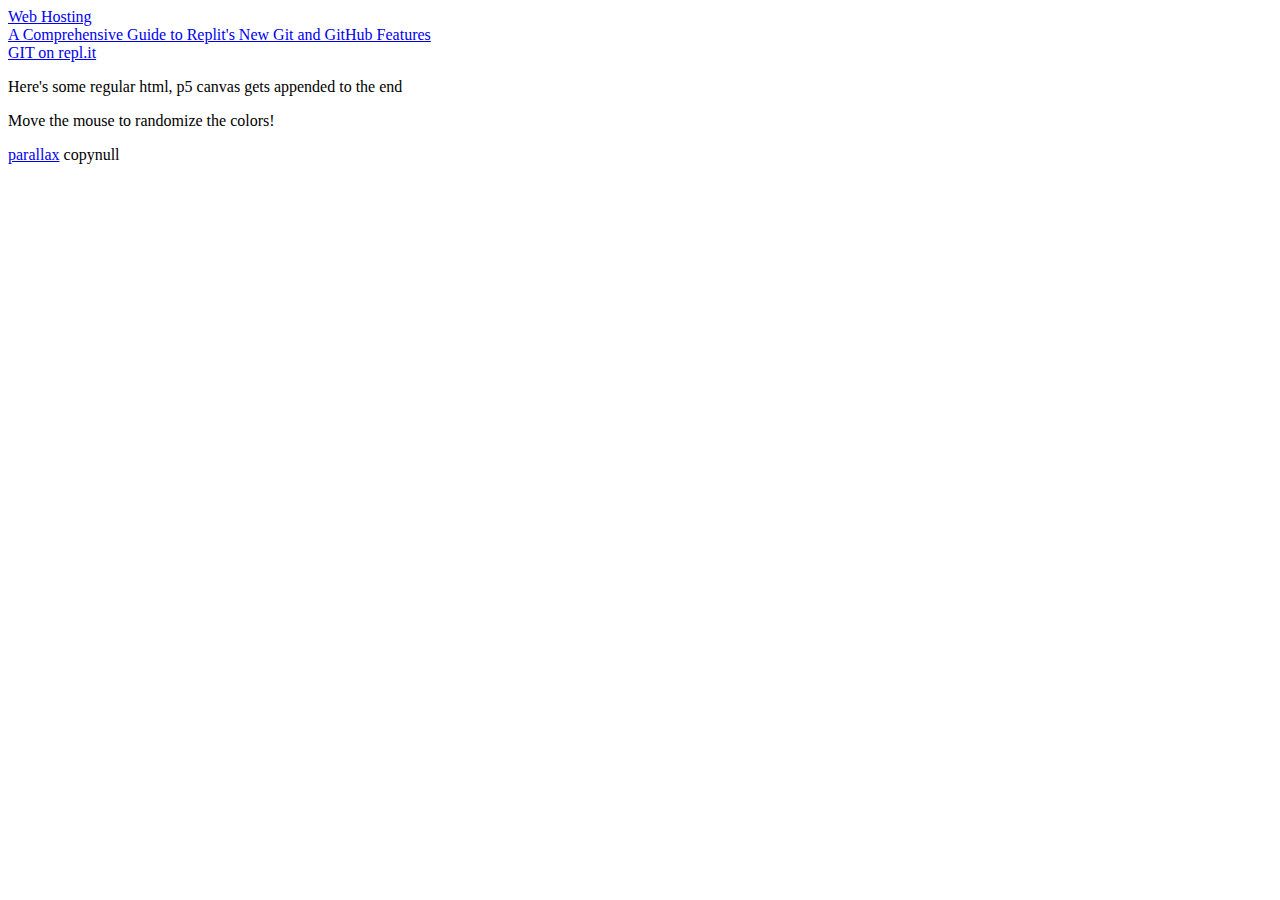
<file: index.html>
<!DOCTYPE html>
<html>

<head>
	<meta charset="utf-8">
	<meta name="viewport" content="width=device-width">
	<title>repl.it</title>
	<!-- <link href="index.css" rel="stylesheet" type="text/css" /> -->
</head>

<body>
  <a href="https://docs.repl.it/repls/web-hosting">Web Hosting</a>
  <br />
  <a href="https://repl.it/talk/learn/A-Comprehensive-Guide-to-Replits-new-Git-and-GitHub-Features/23872">A Comprehensive Guide to Replit's New Git and GitHub Features</a>
  <br />
  <a href="https://repl.it/talk/learn/Replit-Git-Tutorial/23331">GIT on repl.it</a>
	<p>Here's some regular html, p5 canvas gets appended to the end</p>
	<p>Move the mouse to randomize the colors!</p>
  <a href="./parallax-leaves/index.html">parallax</a>
	<!-- <script src="https://cdnjs.cloudflare.com/ajax/libs/p5.js/0.6.0/p5.min.js"> -->
  <span>copynull</span>
	</script>
	<!-- <script src="index.js"> -->
	</script>
</body>

</html>
</file>
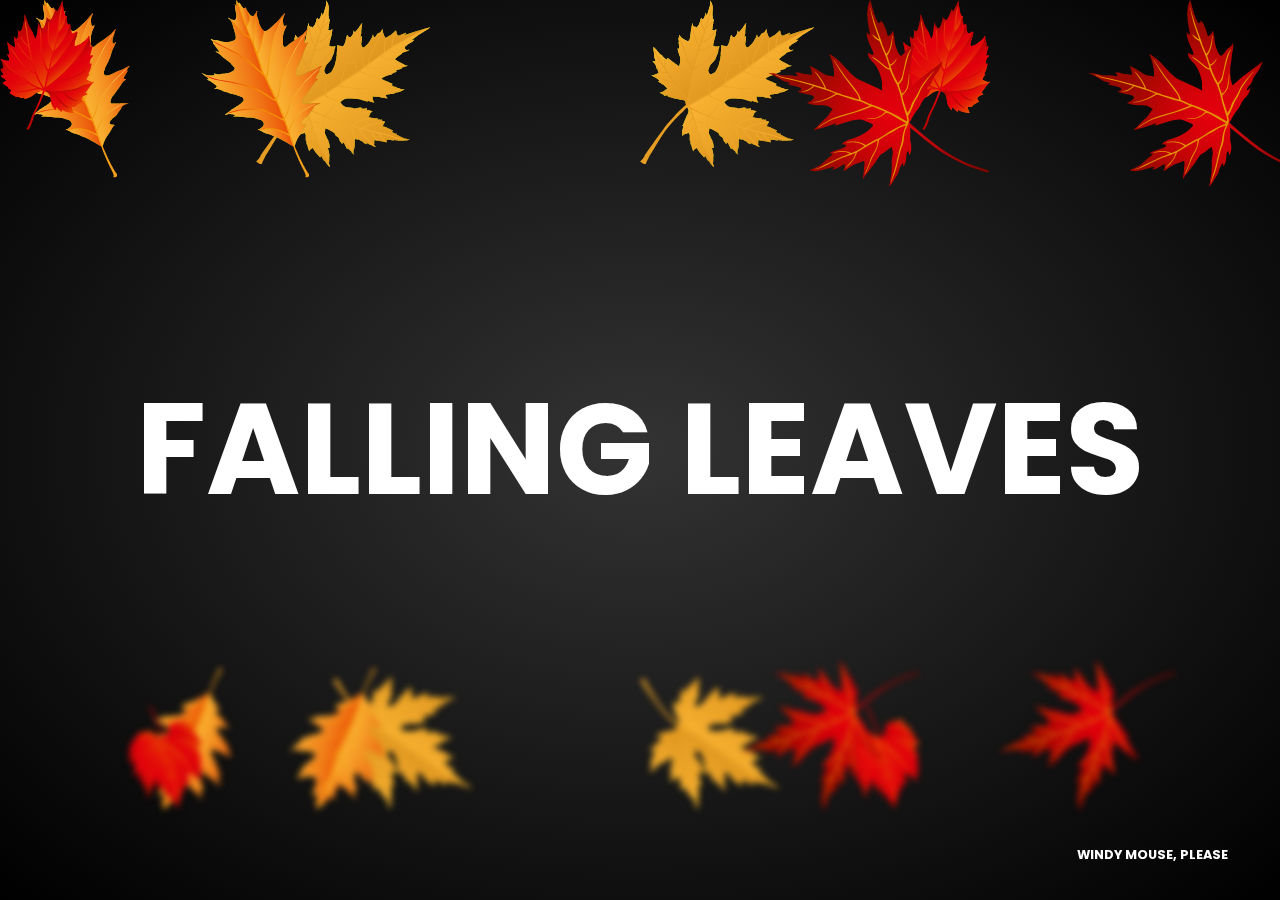
<file: parallax-leaves/index.html>
<!DOCTYPE html>
<html lang="en">
<head>
  <meta charset="UTF-8">
  <link rel="stylesheet" href="./styles.css">
  <link href="https://fonts.googleapis.com/css2?family=Poppins:wght@200;300;400;500;600;700;800;900&display=swap" rel="stylesheet">
  <title>Falling Leaves</title>
</head>
<body>
  <section>
    <h2 class="layer" data-speed="2">Falling Leaves</h2>
    <h3><a href="https://FlusteredCavernousQuadrilateral.maxdevjs.repl.co">windy mouse, please</a></h3>
    <div class="set">
      <div><img class="layer" data-speed="-5" src="./img/leaves1.png" alt=""></div>
      <div><img class="layer" data-speed="5" src="./img/leaves1.png" alt=""></div>
      <div><img class="layer" data-speed="2" src="./img/leaves2.png" alt=""></div>
      <div><img class="layer" data-speed="6" src="./img/leaves3.png" alt=""></div>
      <div><img class="layer" data-speed="8" src="./img/leaves4.png" alt=""></div>
      <div><img class="layer" data-speed="-2" src="./img/leaves2.png" alt=""></div>
      <div><img class="layer" data-speed="4" src="./img/leaves3.png" alt=""></div>
      <div><img class="layer" data-speed="-9" src="./img/leaves4.png" alt=""></div>
    </div>
    <div class="set set2">
      <div><img class="layer" data-speed="6" src="./img/leaves1.png" alt=""></div>
      <div><img class="layer" data-speed="-7" src="./img/leaves1.png" alt=""></div>
      <div><img class="layer" data-speed="5" src="./img/leaves2.png" alt=""></div>
      <div><img class="layer" data-speed="5" src="./img/leaves3.png" alt=""></div>
      <div><img class="layer" data-speed="2" src="./img/leaves4.png" alt=""></div>
      <div><img class="layer" data-speed="6" src="./img/leaves2.png" alt=""></div>
      <div><img class="layer" data-speed="8" src="./img/leaves3.png" alt=""></div>
      <div><img class="layer" data-speed="-2" src="./img/leaves4.png" alt=""></div>
    </div>
    <div class="set set3">
      <div><img class="layer" data-speed="6" src="./img/leaves1.png" alt=""></div>
      <div><img class="layer" data-speed="-7" src="./img/leaves1.png" alt=""></div>
      <div><img class="layer" data-speed="5" src="./img/leaves2.png" alt=""></div>
      <div><img class="layer" data-speed="5" src="./img/leaves3.png" alt=""></div>
      <div><img class="layer" data-speed="2" src="./img/leaves4.png" alt=""></div>
      <div><img class="layer" data-speed="6" src="./img/leaves2.png" alt=""></div>
      <div><img class="layer" data-speed="8" src="./img/leaves3.png" alt=""></div>
      <div><img class="layer" data-speed="-2" src="./img/leaves4.png" alt=""></div>
    </div>
  </section>
  <script src="./scripts.js"></script>
</body>
</html>
</file>
<file: parallax-leaves/styles.css>
* {
  margin: 0;
  padding: 0;
  box-sizing: border-box;
  font-family: 'Poppins', sans-serif;
}

a {
  color: #fff;
  text-decoration: none;
  cursor: default;
}

section {
  position: relative;
  width: 100%;
  height: 100vh;
  background: radial-gradient(#333,#000);
  overflow: hidden;
  display: flex;
  justify-content: center;
  align-items: center;
}

section h2 {
  color: #fff;
  font-size: 8em;
  text-transform: uppercase;
}

section h3 {
  color: #fff;
  font-size: 0.8em;
  text-transform: uppercase;
  position: fixed; 
  margin-left: 80vw; 
  margin-top: 90vh;
}

section .set {
  position: absolute;
  width: 100%;
  height: 100%;
  top: 0;
  left: 0;
  pointer-events: none;
}

section .set div {
  position: absolute;
  display: block;
}

section .set div:nth-child(1) {
  left: 20%;
  animation: animate 15s linear infinite;
  animation-delay: -7s;
}

section .set div:nth-child(2) {
  left: 50%;
  animation: animate 20s linear infinite;
  animation-delay: -5s;
}

section .set div:nth-child(3) {
  left: 70%;
  animation: animate 20s linear infinite;
  animation-delay: 0s;
}

section .set div:nth-child(4) {
  left: 0%;
  animation: animate 15s linear infinite;
  animation-delay: -5s;
}

section .set div:nth-child(5) {
  left: 85%;
  animation: animate 18s linear infinite;
  animation-delay: -10s;
}

section .set div:nth-child(6) {
  left: 0%;
  animation: animate 12s linear infinite;
}

section .set div:nth-child(7) {
  left: 15%;
  animation: animate 14s linear infinite;
}

section .set div:nth-child(8) {
  left: 60%;
  animation: animate 15s linear infinite;
}
@keyframes animate {
  0% {
    opacity: 0;
    top: -10%;
    transform: translateX(20px) rotate(0deg);
  }
  10% {
    opacity: 1;
  }
  20% {
    transform: translateX(-20px) rotate(45deg);
  }
  40% {
    transform: translateX(-20px) rotate(90deg);
  }
  60% {
    transform: translateX(20px) rotate(180deg);
  }
  80% {
    transform: translateX(-20px) rotate(180deg);
  }
  100% {
    top: 110%;
    transform: translateX(-20px) rotate(225deg);
  }
}

.set2 {
  transform: scale(2) rotateY(180deg);
  filter: blur(2px);
}

.set3 {
  transform: scale(0.8) rotateX(180deg);
  filter: blur(4px);
}
</file>
